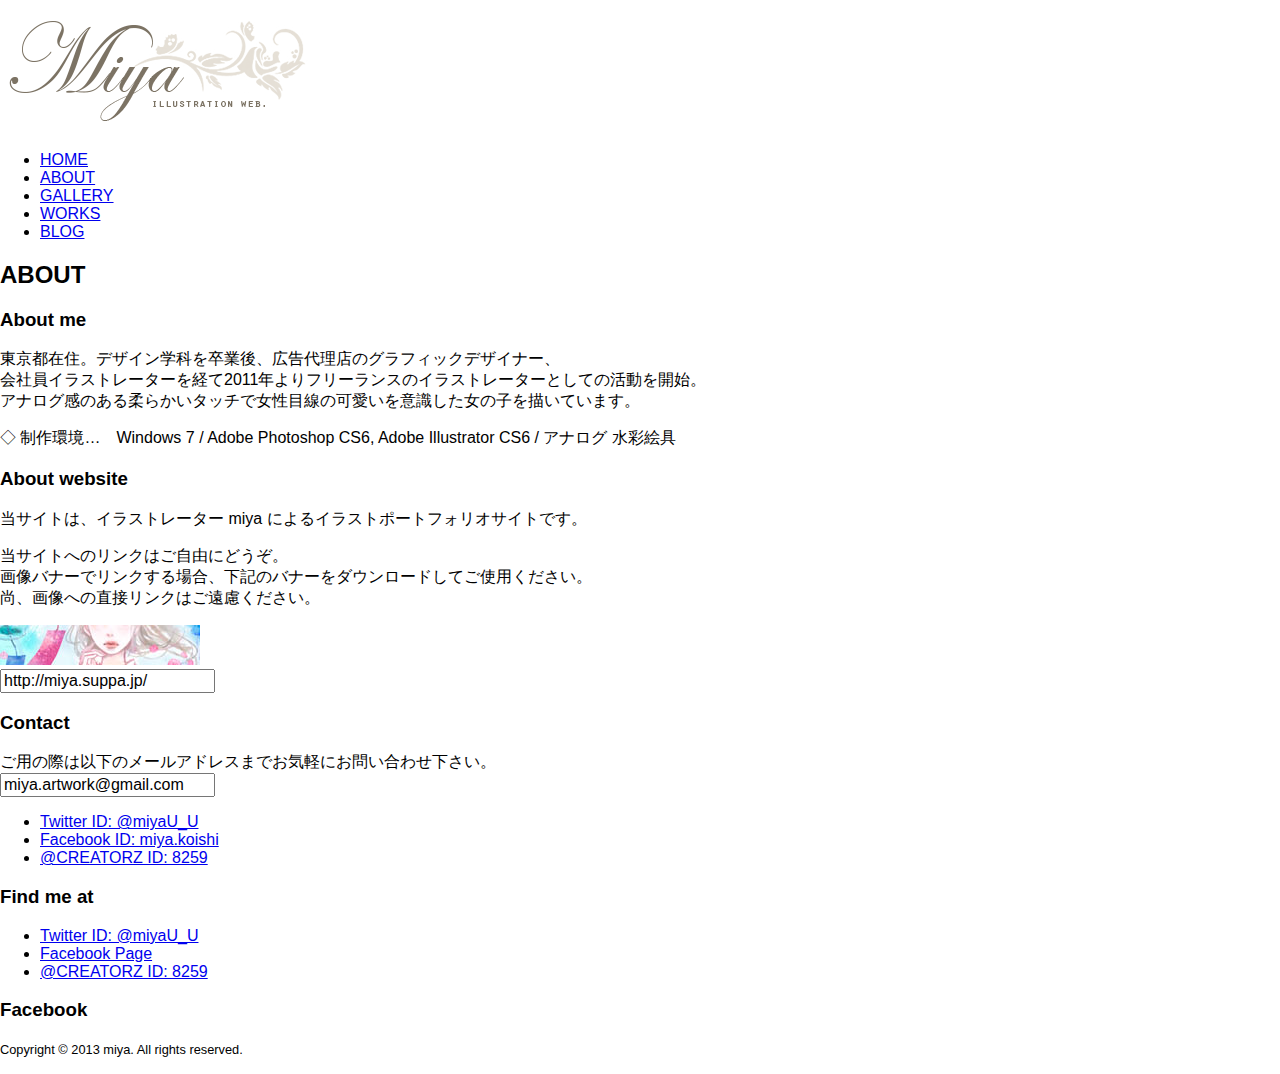
<file: src/about.html>
<!DOCTYPE html>
<html lang="ja">
	<head>
		<meta charset="UTF-8">
		<title>ABOUT | miya illustration web.</title>
		<meta name="author" content="© 2013 miya.">
		<meta name="description" content="イラストレーターmiyaによるイラストポートフォリオサイト。">
		<meta name="keywords" content="イラストレーター,ガールズイラスト,かわいい,おしゃれ">
		<meta name="viewport" content="width=device-width,initial-scale=1.0,maximum-scale=1.0,user-scalable=no">
		<meta name="format-detection" content="telephone=no">
		<link rel="stylesheet" href="./css/import.css">
	</head>
	<body>

		<header class="header">
			<div class="outline">
				<div class="header-wrapper">
					<h1 class="logo">
						<a href="index.html"><img src="images/logo.png" width="320" height="100" alt="miya illustlation web."></a>
					</h1><!-- / .logo -->

					<nav class="globalnav">
						<ul>
							<li><a href="index.html">HOME</a></li>
							<li class="active"><a href="about.html">ABOUT</a></li>
							<li><a href="gallery.html">GALLERY</a></li>
							<li><a href="works.html">WORKS</a></li>
							<li><a href="http://miya-info.tumblr.com/" target="_blank">BLOG</a></li>
						</ul>
					</nav><!-- / .globalnav -->
				</div>
			</div><!-- / .outline -->
		</header><!-- / .header -->

		<div class="outline outline-primary">

			<article class="contents">
				<h2 class="headline-primary">ABOUT</h2>

				<section class="contents-section">
					<h3 class="headline-normal">About me</h3>
					<div class="bodytext">
						<p>
							東京都在住。デザイン学科を卒業後、広告代理店のグラフィックデザイナー、<br>
							会社員イラストレーターを経て2011年よりフリーランスのイラストレーターとしての活動を開始。<br>
							アナログ感のある柔らかいタッチで女性目線の可愛いを意識した女の子を描いています。
						</p>
						<p>◇ 制作環境…　Windows 7 / Adobe Photoshop CS6, Adobe Illustrator CS6 / アナログ 水彩絵具</p>
					</div>
				</section><!-- / .contents-section -->

				<section class="contents-section">
					<h3 class="headline-normal">About website</h3>
					<div class="bodytext">
						<p>当サイトは、イラストレーター miya によるイラストポートフォリオサイトです。</p>
						<p>
							当サイトへのリンクはご自由にどうぞ。<br>
							画像バナーでリンクする場合、下記のバナーをダウンロードしてご使用ください。<br>
							尚、画像への直接リンクはご遠慮ください。
						</p>
						<p>
							<img src="images/banner.jpg" width="200" height="40" alt="miya illustration web."><br>
							<input type="text" value="http://miya.suppa.jp/" onclick="this.select()">
						</p>
					</div>
				</section><!-- / .contents-section -->

				<section class="contents-section">
					<h3 class="headline-normal">Contact</h3>
					<div class="bodytext">
						<p>
							ご用の際は以下のメールアドレスまでお気軽にお問い合わせ下さい。<br>
							<input type="text" value="miya.artwork@gmail.com" onclick="this.select()">
						</p>
						<ul class="social">
							<li class="twitter"><a href="https://twitter.com/miyaU_U" target="_blank">Twitter ID: @miyaU_U</a></li>
							<li class="facebook"><a href="https://www.facebook.com/miya.koishi" target="_blank">Facebook ID: miya.koishi</a></li>
							<li class="creatorz"><a href="http://www.creatorz.jp/shop/creator_index.php?creator_id=8259" target="_blank">@CREATORZ ID: 8259</a></li>
						</ul>
					</div>
				</section><!-- / .contens-section -->
			</article><!-- / .contents -->

		</div><!-- / .outline-primary -->

		<footer class="footer">
			<div class="outline">
				<div class="footer-wrapper">
					<section class="footer-section find-me">
						<h3 class="footer-headline">Find me at</h3>
						<ul class="social">
							<li class="twitter"><a href="https://twitter.com/miyaU_U" target="_blank">Twitter ID: @miyaU_U</a></li>
							<li class="facebook"><a href="https://www.facebook.com/miya.artwork" target="_blank">Facebook Page</a></li>
							<li class="creatorz"><a href="http://www.creatorz.jp/shop/creator_index.php?creator_id=8259" target="_blank">@CREATORZ ID: 8259</a></li>
						</ul>
					</section><!-- / .footer-section -->

					<section class="footer-section social-content">
						<h3 class="footer-headline">Facebook</h3>
						<div class="fb-like-box" data-href="https://www.facebook.com/miya.artwork" data-width="400" data-height="240" data-colorscheme="light" data-show-faces="false" data-header="true" data-stream="true" data-show-border="true"></div>
					</section><!-- / .footer-section -->
				</div>
			</div><!-- / .outline -->

			<p class="copyright">
				<small>Copyright &copy; 2013 miya. All rights reserved.</small>
			</p><!-- / .copyright -->
		</footer><!-- / .footer -->

		<script src="js/lib/jquery.min.js"></script>
		<script src="js/common.js"></script>

	</body>
</html>
</file>
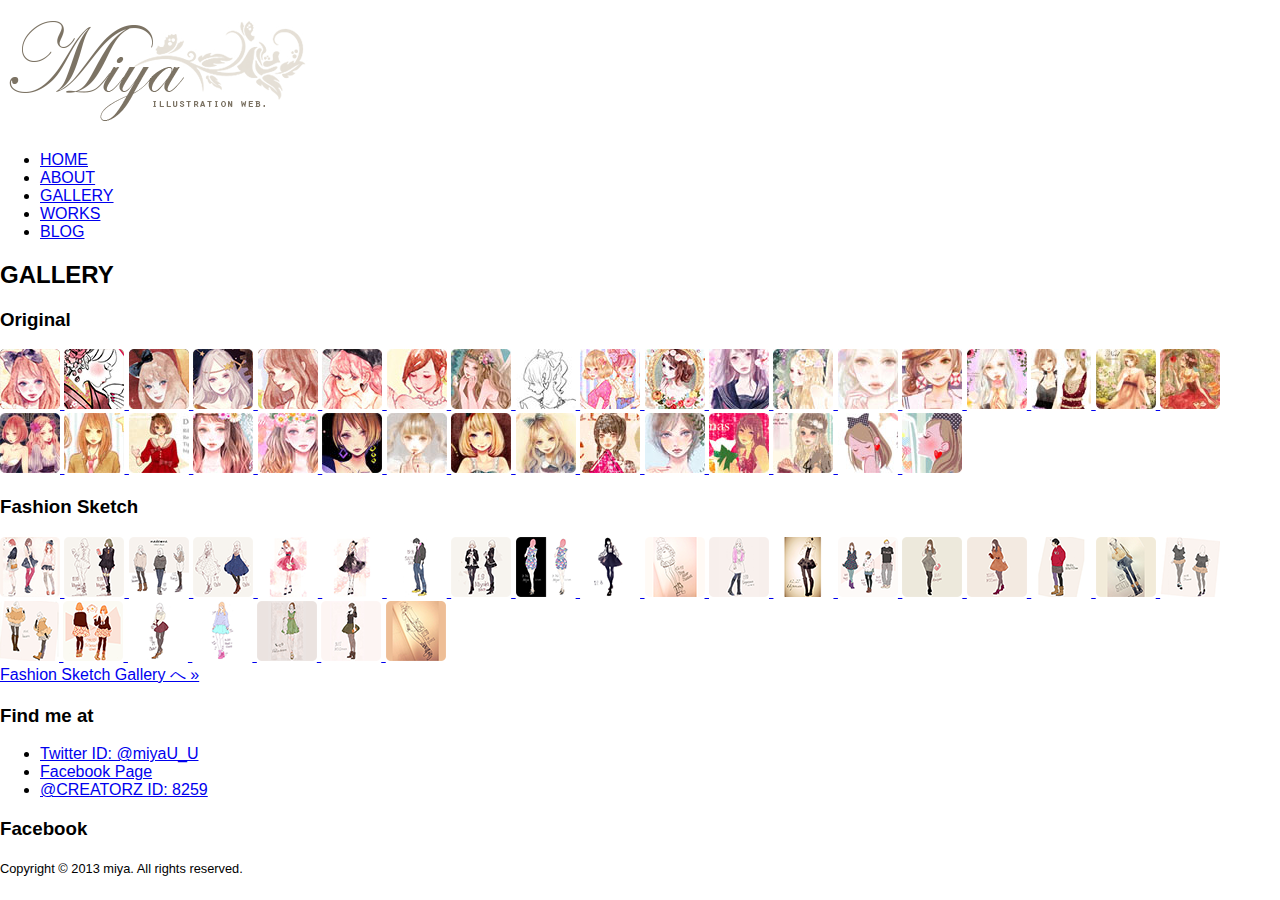
<file: src/gallery.html>
<!DOCTYPE html>
<html lang="ja">
	<head>
		<meta charset="UTF-8">
		<title>GALLERY | miya illustration web.</title>
		<meta name="author" content="© 2013 miya.">
		<meta name="description" content="イラストレーターmiyaによるイラストポートフォリオサイト。">
		<meta name="keywords" content="イラストレーター,ガールズイラスト,かわいい,おしゃれ">
		<meta name="viewport" content="width=device-width,initial-scale=1.0,maximum-scale=1.0,user-scalable=no">
		<meta name="format-detection" content="telephone=no">
		<link rel="stylesheet" href="css/import.css">
		<link rel="stylesheet" href="css/jquery.fs.boxer.css">
	</head>
	<body>

		<header class="header">
			<div class="outline">
				<div class="header-wrapper">
					<h1 class="logo">
						<a href="index.html"><img src="images/logo.png" width="320" height="100" alt="miya illustlation web."></a>
					</h1><!-- / .logo -->

					<nav class="globalnav">
						<ul>
							<li><a href="index.html">HOME</a></li>
							<li><a href="about.html">ABOUT</a></li>
							<li class="active"><a href="gallery.html">GALLERY</a></li>
							<li><a href="works.html">WORKS</a></li>
							<li><a href="http://miya-info.tumblr.com/" target="_blank">BLOG</a></li>
						</ul>
					</nav><!-- / .globalnav -->
				</div>
			</div><!-- / .outline -->
		</header><!-- / .header -->

		<div class="outline outline-primary">

			<article class="contents">
				<h2 class="headline headline-primary">GALLERY</h2>

				<section class="contents-section">
					<h3 class="headline headline-normal">Original</h3>
					<div class="galleries clearfix">
						<a href="images/gallery/original/37.jpg" class="boxer boxer-default" rel="original" title="ジグソーパズルイラスト ファンタジックアート「アリス　イン　スイーツランド」" data-link="http://miya-info.tumblr.com/post/69964811182">
							<img alt="" src="images/gallery/original/thumbnail/37.jpg">
						</a>
						<a href="images/gallery/original/36.jpg" class="boxer boxer-default" rel="original">
							<img alt="" src="images/gallery/original/thumbnail/36.jpg">
						</a>
						<a href="images/gallery/original/35.jpg" class="boxer boxer-default" rel="original">
							<img alt="" src="images/gallery/original/thumbnail/35.jpg">
						</a>
						<a href="images/gallery/original/34.jpg" class="boxer boxer-default" rel="original">
							<img alt="" src="images/gallery/original/thumbnail/34.jpg">
						</a>
						<a href="images/gallery/original/33.jpg" class="boxer boxer-default" rel="original" title="「理想の恋愛関係」書籍表紙" data-link="http://www.berrys-cafe.jp/pc/static/news/1311/bunko/index.html#01">
							<img alt="" src="images/gallery/original/thumbnail/33.jpg">
						</a>
						<a href="images/gallery/original/32.jpg" class="boxer boxer-default" rel="original">
							<img alt="" src="images/gallery/original/thumbnail/32.jpg">
						</a>
						<a href="images/gallery/original/31.jpg" class="boxer boxer-default" rel="original" title="友人ブライダルイラスト">
							<img alt="" src="images/gallery/original/thumbnail/31.jpg">
						</a>
						<a href="images/gallery/original/30.jpg" class="boxer boxer-default" rel="original">
							<img alt="" src="images/gallery/original/thumbnail/30.jpg">
						</a>
						<a href="images/gallery/original/29.jpg" class="boxer boxer-default" rel="original">
							<img alt="" src="images/gallery/original/thumbnail/29.jpg">
						</a>
						<a href="images/gallery/original/26.jpg" class="boxer boxer-default" rel="original">
							<img alt="" src="images/gallery/original/thumbnail/26.jpg">
						</a>
						<a href="images/gallery/original/25.jpg" class="boxer boxer-default" rel="original">
							<img alt="" src="images/gallery/original/thumbnail/25.jpg">
						</a>
						<a href="images/gallery/original/24.jpg" class="boxer boxer-default" rel="original">
							<img alt="" src="images/gallery/original/thumbnail/24.jpg">
						</a>
						<a href="images/gallery/original/23.jpg" class="boxer boxer-default" rel="original">
							<img alt="" src="images/gallery/original/thumbnail/23.jpg">
						</a>
						<a href="images/gallery/original/22.jpg" class="boxer boxer-default" rel="original">
							<img alt="" src="images/gallery/original/thumbnail/22.jpg">
						</a>
						<a href="images/gallery/original/21.jpg" class="boxer boxer-default" rel="original">
							<img alt="" src="images/gallery/original/thumbnail/21.jpg">
						</a>
						<a href="images/gallery/original/20.jpg" class="boxer boxer-default" rel="original">
							<img alt="" src="images/gallery/original/thumbnail/20.jpg">
						</a>
						<a href="images/gallery/original/19.jpg" class="boxer boxer-default" rel="original" title="「すぐに作れるCOS衣装　コスプレ衣装製作BOOK」" data-link="http://book.nihonvogue.co.jp/search/searchDetail.do?screenType=5&productId=35990">
							<img alt="" src="images/gallery/original/thumbnail/19.jpg">
						</a>
						<a href="images/gallery/original/18.jpg" class="boxer boxer-default" rel="original">
							<img alt="" src="images/gallery/original/thumbnail/18.jpg">
						</a>
						<a href="images/gallery/original/17.jpg" class="boxer boxer-default" rel="original">
							<img alt="" src="images/gallery/original/thumbnail/17.jpg">
						</a>
						<a href="images/gallery/original/16.jpg" class="boxer boxer-default" rel="original">
							<img alt="" src="images/gallery/original/thumbnail/16.jpg">
						</a>
						<a href="images/gallery/original/15.jpg" class="boxer boxer-default" rel="original">
							<img alt="" src="images/gallery/original/thumbnail/15.jpg">
						</a>
						<a href="images/gallery/original/14.jpg" class="boxer boxer-default" rel="original">
							<img alt="" src="images/gallery/original/thumbnail/14.jpg">
						</a>
						<a href="images/gallery/original/12.jpg" class="boxer boxer-default" rel="original">
							<img alt="" src="images/gallery/original/thumbnail/12.jpg">
						</a>
						<a href="images/gallery/original/11.jpg" class="boxer boxer-default" rel="original">
							<img alt="" src="images/gallery/original/thumbnail/11.jpg">
						</a>
						<a href="images/gallery/original/10.jpg" class="boxer boxer-default" rel="original">
							<img alt="" src="images/gallery/original/thumbnail/10.jpg">
						</a>
						<a href="images/gallery/original/9.jpg" class="boxer boxer-default" rel="original">
							<img alt="" src="images/gallery/original/thumbnail/9.jpg">
						</a>
						<a href="images/gallery/original/8.jpg" class="boxer boxer-default" rel="original">
							<img alt="" src="images/gallery/original/thumbnail/8.jpg">
						</a>
						<a href="images/gallery/original/7.jpg" class="boxer boxer-default" rel="original">
							<img alt="" src="images/gallery/original/thumbnail/7.jpg">
						</a>
						<a href="images/gallery/original/6.jpg" class="boxer boxer-default" rel="original">
							<img alt="" src="images/gallery/original/thumbnail/6.jpg">
						</a>
						<a href="images/gallery/original/5.jpg" class="boxer boxer-default" rel="original">
							<img alt="" src="images/gallery/original/thumbnail/5.jpg">
						</a>
						<a href="images/gallery/original/4.jpg" class="boxer boxer-default" rel="original">
							<img alt="" src="images/gallery/original/thumbnail/4.jpg">
						</a>
						<a href="images/gallery/original/3.jpg" class="boxer boxer-default" rel="original">
							<img alt="" src="images/gallery/original/thumbnail/3.jpg">
						</a>
						<a href="images/gallery/original/2.jpg" class="boxer boxer-default" rel="original">
							<img alt="" src="images/gallery/original/thumbnail/2.jpg">
						</a>
						<a href="images/gallery/original/1.jpg" class="boxer boxer-default" rel="original">
							<img alt="" src="images/gallery/original/thumbnail/1.jpg">
						</a>
					</div>
				</section><!-- / .contents-section -->

				<section class="contents-section">
					<h3 class="headline headline-normal">Fashion Sketch</h3>
					<div class="galleries clearfix">
						<a href="images/gallery/fashion/26.jpg" class="boxer boxer-fashion" rel="fashion" title="more..." data-link="http://miya-artwork.tumblr.com/post/67324042105">
							<img alt="" src="images/gallery/fashion/thumbnail/26.png">
						</a>
						<a href="images/gallery/fashion/25.jpg" class="boxer boxer-fashion" rel="fashion" title="more..." data-link="http://miya-artwork.tumblr.com/post/67742321753">
							<img alt="" src="images/gallery/fashion/thumbnail/25.png">
						</a>
						<a href="images/gallery/fashion/24.jpg" class="boxer boxer-fashion" rel="fashion" title="more..." data-link="http://miya-artwork.tumblr.com/post/74265774656">
							<img alt="" src="images/gallery/fashion/thumbnail/24.png">
						</a>
						<a href="images/gallery/fashion/23.jpg" class="boxer boxer-fashion" rel="fashion" title="more..." data-link="http://miya-artwork.tumblr.com/post/72751593617">
							<img alt="" src="images/gallery/fashion/thumbnail/23.png">
						</a>
						<a href="images/gallery/fashion/22.jpg" class="boxer boxer-fashion" rel="fashion" title="more..." data-link="http://miya-artwork.tumblr.com/post/66763065319">
							<img alt="" src="images/gallery/fashion/thumbnail/22.png">
						</a>
						<a href="images/gallery/fashion/21.jpg" class="boxer boxer-fashion" rel="fashion" title="more..." data-link="http://miya-artwork.tumblr.com/post/66265096836">
							<img alt="" src="images/gallery/fashion/thumbnail/21.png">
						</a>
						<a href="images/gallery/fashion/20.jpg" class="boxer boxer-fashion" rel="fashion" title="more..." data-link="http://miya-artwork.tumblr.com/post/68866928317">
							<img alt="" src="images/gallery/fashion/thumbnail/20.png">
						</a>
						<a href="images/gallery/fashion/19.jpg" class="boxer boxer-fashion" rel="fashion" title="more..." data-link="http://miya-artwork.tumblr.com/post/72843842954">
							<img alt="" src="images/gallery/fashion/thumbnail/19.png">
						</a>
						<a href="images/gallery/fashion/18.jpg" class="boxer boxer-fashion" rel="fashion" title="more..." data-link="http://miya-artwork.tumblr.com/post/74345526657">
							<img alt="" src="images/gallery/fashion/thumbnail/18.png">
						</a>
						<a href="images/gallery/fashion/17.jpg" class="boxer boxer-fashion" rel="fashion" title="more..." data-link="http://miya-artwork.tumblr.com/post/69364462543/2">
							<img alt="" src="images/gallery/fashion/thumbnail/17.png">
						</a>
						<a href="images/gallery/fashion/16.jpg" class="boxer boxer-fashion" rel="fashion" title="more..." data-link="http://miya-artwork.tumblr.com/post/70570239072">
							<img alt="" src="images/gallery/fashion/thumbnail/16.png">
						</a>
						<a href="images/gallery/fashion/15.jpg" class="boxer boxer-fashion" rel="fashion" title="more..." data-link="http://miya-artwork.tumblr.com/post/74346087770">
							<img alt="" src="images/gallery/fashion/thumbnail/15.png">
						</a>
						<a href="images/gallery/fashion/14.jpg" class="boxer boxer-fashion" rel="fashion" title="more..." data-link="http://miya-artwork.tumblr.com/post/71503262904">
							<img alt="" src="images/gallery/fashion/thumbnail/14.png">
						</a>
						<a href="images/gallery/fashion/13.png" class="boxer boxer-fashion" rel="fashion" title="more..." data-link="http://miya-artwork.tumblr.com/post/64377157564/designer">
							<img alt="" src="images/gallery/fashion/thumbnail/13.png">
						</a>
						<a href="images/gallery/fashion/12.png" class="boxer boxer-fashion" rel="fashion" title="more..." data-link="http://miya-artwork.tumblr.com/post/65324982638">
							<img alt="" src="images/gallery/fashion/thumbnail/12.png">
						</a>
						<a href="images/gallery/fashion/11.png" class="boxer boxer-fashion" rel="fashion" title="more..." data-link="http://miya-artwork.tumblr.com/post/65303014372">
							<img alt="" src="images/gallery/fashion/thumbnail/11.png">
						</a>
						<a href="images/gallery/fashion/10.jpg" class="boxer boxer-fashion" rel="fashion" title="more..." data-link="http://miya-artwork.tumblr.com/post/60741243426">
							<img alt="" src="images/gallery/fashion/thumbnail/10.png">
						</a>
						<a href="images/gallery/fashion/9.jpg" class="boxer boxer-fashion" rel="fashion" title="more..." data-link="http://miya-artwork.tumblr.com/post/74047450835">
							<img alt="" src="images/gallery/fashion/thumbnail/9.png">
						</a>
						<a href="images/gallery/fashion/8.png" class="boxer boxer-fashion" rel="fashion" title="more..." data-link="http://miya-artwork.tumblr.com/post/60741340310">
							<img alt="" src="images/gallery/fashion/thumbnail/8.png">
						</a>
						<a href="images/gallery/fashion/7.jpg" class="boxer boxer-fashion" rel="fashion" title="more..." data-link="http://miya-artwork.tumblr.com/post/60741232022">
							<img alt="" src="images/gallery/fashion/thumbnail/7.png">
						</a>
						<a href="images/gallery/fashion/6.png" class="boxer boxer-fashion" rel="fashion" title="more..." data-link="http://miya-artwork.tumblr.com/post/64287549503">
							<img alt="" src="images/gallery/fashion/thumbnail/6.png">
						</a>
						<a href="images/gallery/fashion/5.jpg" class="boxer boxer-fashion" rel="fashion" title="more..." data-link="http://miya-artwork.tumblr.com/post/71310897308">
							<img alt="" src="images/gallery/fashion/thumbnail/5.png">
						</a>
						<a href="images/gallery/fashion/4.jpg" class="boxer boxer-fashion" rel="fashion" title="more..." data-link="http://miya-artwork.tumblr.com/post/60832631030">
							<img alt="" src="images/gallery/fashion/thumbnail/4.png">
						</a>
						<a href="images/gallery/fashion/3.png" class="boxer boxer-fashion" rel="fashion" title="more..." data-link="http://miya-artwork.tumblr.com/post/60915560004">
							<img alt="" src="images/gallery/fashion/thumbnail/3.png">
						</a>
						<a href="images/gallery/fashion/2.jpg" class="boxer boxer-fashion" rel="fashion" title="more..." data-link="http://miya-artwork.tumblr.com/post/63722052570/autumn">
							<img alt="" src="images/gallery/fashion/thumbnail/2.png">
						</a>
						<a href="images/gallery/fashion/1.jpg" class="boxer boxer-fashion" rel="fashion" title="more..." data-link="http://miya-artwork.tumblr.com/post/71293506559/fur-gloves">
							<img alt="" src="images/gallery/fashion/thumbnail/1.png">
						</a>
						<div class="galleries-more"><a href="http://miya-artwork.tumblr.com/" target="_blank">Fashion Sketch Gallery へ&nbsp;&raquo;</a></div>
					</div>

				</section><!-- / .contents-section -->
			</article><!-- / .contents -->

		</div><!-- / .outline-primary -->

		<footer class="footer">
			<div class="outline">
				<div class="footer-wrapper">
					<section class="footer-section find-me">
						<h3 class="footer-headline">Find me at</h3>
						<ul class="social">
							<li class="twitter"><a href="https://twitter.com/miyaU_U" target="_blank">Twitter ID: @miyaU_U</a></li>
							<li class="facebook"><a href="https://www.facebook.com/miya.artwork" target="_blank">Facebook Page</a></li>
							<li class="creatorz"><a href="http://www.creatorz.jp/shop/creator_index.php?creator_id=8259" target="_blank">@CREATORZ ID: 8259</a></li>
						</ul>
					</section><!-- / .footer-section -->

					<section class="footer-section social-content">
						<h3 class="footer-headline">Facebook</h3>
						<div class="fb-like-box" data-href="https://www.facebook.com/miya.artwork" data-width="400" data-height="240" data-colorscheme="light" data-show-faces="false" data-header="true" data-stream="true" data-show-border="true"></div>
					</section><!-- / .footer-section -->
				</div>
			</div><!-- / .outline -->

			<p class="copyright">
				<small>Copyright &copy; 2013 miya. All rights reserved.</small>
			</p><!-- / .copyright -->
		</footer><!-- / .footer -->

		<script src="js/lib/jquery.min.js"></script>
		<script src="js/lib/jquery.fs.boxer.min.js"></script>
		<script src="js/common.js"></script>
		<script src="js/gallery.js"></script>

	</body>
</html>
</file>
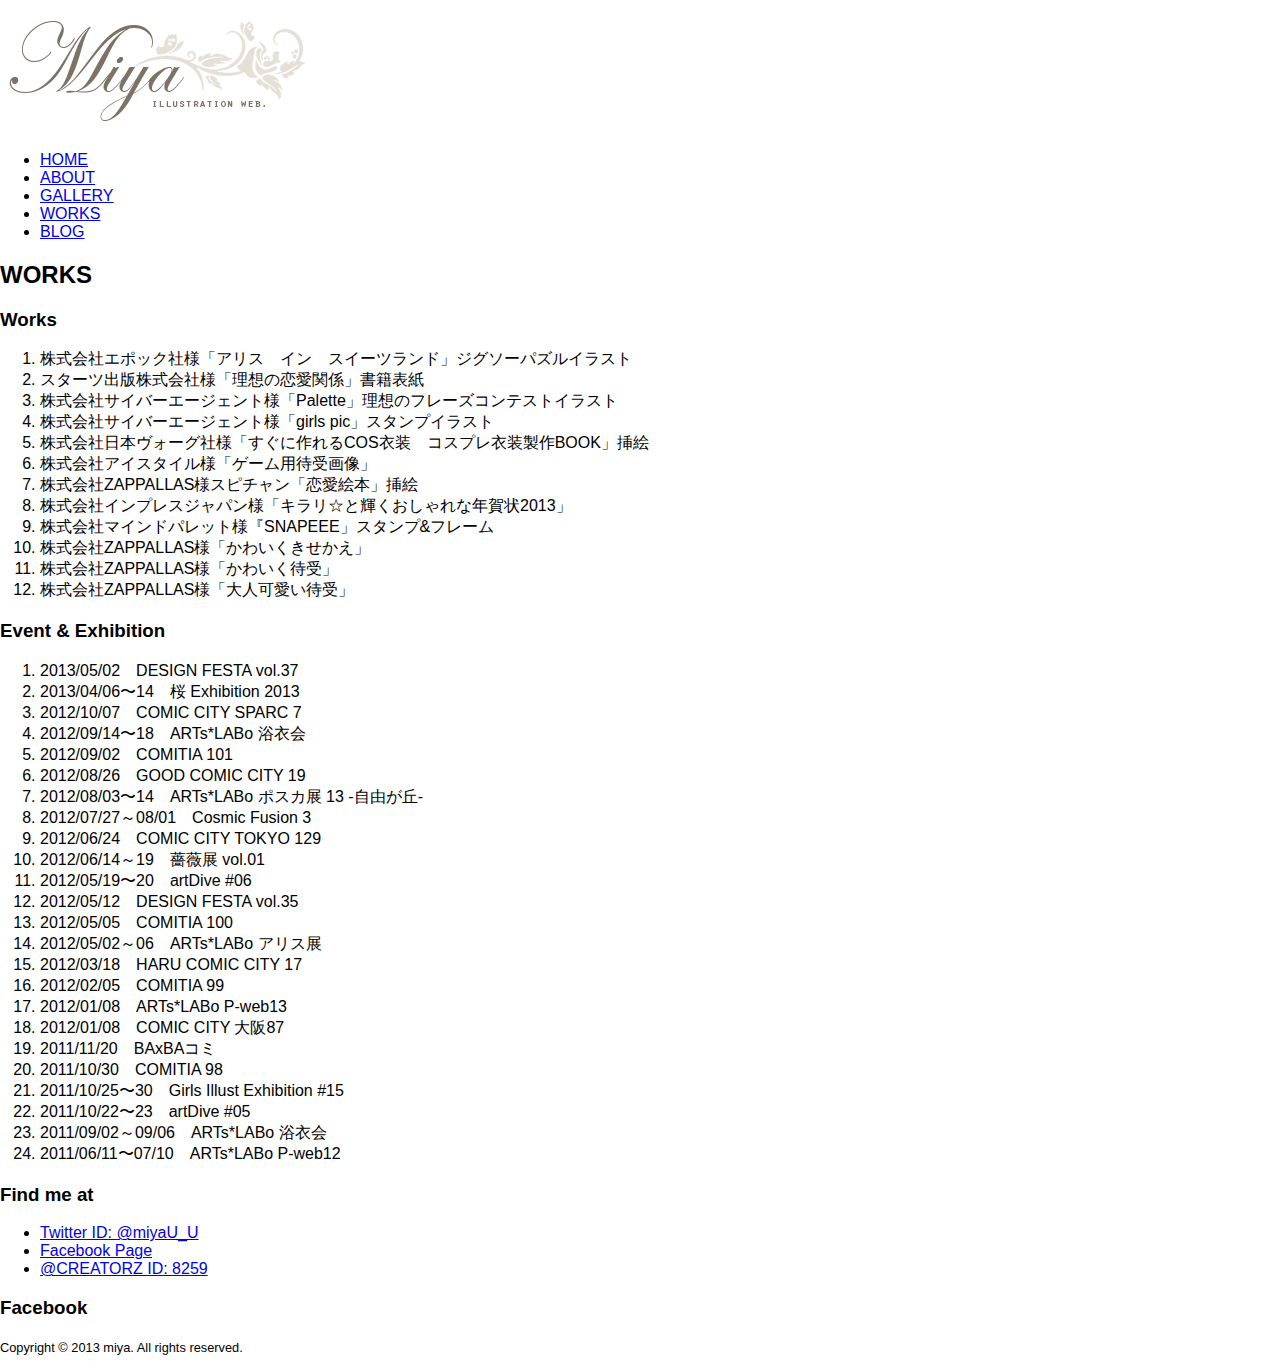
<file: src/works.html>
<!DOCTYPE html>
<html lang="ja">
	<head>
		<meta charset="UTF-8">
		<title>WORKS | miya illustration web.</title>
		<meta name="author" content="© 2013 miya.">
		<meta name="description" content="イラストレーターmiyaによるイラストポートフォリオサイト。">
		<meta name="keywords" content="イラストレーター,ガールズイラスト,かわいい,おしゃれ">
		<meta name="viewport" content="width=device-width,initial-scale=1.0,maximum-scale=1.0,user-scalable=no">
		<meta name="format-detection" content="telephone=no">
		<link rel="stylesheet" href="./css/import.css">
	</head>
	<body>

		<header class="header">
			<div class="outline">
				<div class="header-wrapper">
					<h1 class="logo">
						<a href="index.html"><img src="images/logo.png" width="320" height="100" alt="miya illustlation web."></a>
					</h1><!-- / .logo -->

					<nav class="globalnav">
						<ul>
							<li><a href="index.html">HOME</a></li>
							<li><a href="about.html">ABOUT</a></li>
							<li><a href="gallery.html">GALLERY</a></li>
							<li class="active"><a href="works.html">WORKS</a></li>
							<li><a href="http://miya-info.tumblr.com/" target="_blank">BLOG</a></li>
						</ul>
					</nav><!-- / .globalnav -->
				</div>
			</div><!-- / .outline -->
		</header><!-- / .header -->

		<div class="outline outline-primary">

			<article class="contents">
				<h2 class="headline-primary">WORKS</h2>

				<section class="contents-section">
					<h3 class="headline-normal">Works</h3>
					<div class="bodytext">
						<ol>
							<li>株式会社エポック社様「アリス　イン　スイーツランド」ジグソーパズルイラスト</li>
							<li>スターツ出版株式会社様「理想の恋愛関係」書籍表紙</li>
							<li>株式会社サイバーエージェント様「Palette」理想のフレーズコンテストイラスト</li>
							<li>株式会社サイバーエージェント様「girls pic」スタンプイラスト</li>
							<li>株式会社日本ヴォーグ社様「すぐに作れるCOS衣装　コスプレ衣装製作BOOK」挿絵</li>
							<li>株式会社アイスタイル様「ゲーム用待受画像」</li>
							<li>株式会社ZAPPALLAS様スピチャン「恋愛絵本」挿絵</li>
							<li>株式会社インプレスジャパン様「キラリ☆と輝くおしゃれな年賀状2013」</li>
							<li>株式会社マインドパレット様『SNAPEEE」スタンプ&フレーム</li>
							<li>株式会社ZAPPALLAS様「かわいくきせかえ」</li>
							<li>株式会社ZAPPALLAS様「かわいく待受」</li>
							<li>株式会社ZAPPALLAS様「大人可愛い待受」</li>
						</ol>
					</div>
				</section><!-- / .section -->

				<section class="contents-section">
					<h3 class="headline-normal">Event &amp; Exhibition</h3>
					<div class="bodytext">
						<ol>
							<li>2013/05/02　DESIGN FESTA vol.37</li>
							<li>2013/04/06〜14　桜 Exhibition 2013</li>
							<li>2012/10/07　COMIC CITY SPARC 7</li>
							<li>2012/09/14〜18　ARTs*LABo 浴衣会</li>
							<li>2012/09/02　COMITIA 101</li>
							<li>2012/08/26　GOOD COMIC CITY 19</li>
							<li>2012/08/03〜14　ARTs*LABo ポスカ展 13 -自由が丘-</li>
							<li>2012/07/27～08/01　Cosmic Fusion 3</li>
							<li>2012/06/24　COMIC CITY TOKYO 129</li>
							<li>2012/06/14～19　薔薇展 vol.01</li>
							<li>2012/05/19〜20　artDive #06</li>
							<li>2012/05/12　DESIGN FESTA vol.35</li>
							<li>2012/05/05　COMITIA 100</li>
							<li>2012/05/02～06　ARTs*LABo アリス展</li>
							<li>2012/03/18　HARU COMIC CITY 17</li>
							<li>2012/02/05　COMITIA 99</li>
							<li>2012/01/08　ARTs*LABo P-web13</li>
							<li>2012/01/08　COMIC CITY 大阪87</li>
							<li>2011/11/20　BAxBAコミ</li>
							<li>2011/10/30　COMITIA 98</li>
							<li>2011/10/25〜30　Girls Illust Exhibition #15</li>
							<li>2011/10/22〜23　artDive #05</li>
							<li>2011/09/02～09/06　ARTs*LABo 浴衣会</li>
							<li>2011/06/11〜07/10　ARTs*LABo P-web12</li>
						</ol>
					</div>
				</section><!-- / .contents-section -->
			</article><!-- / .contents -->

		</div><!-- / .outline-primary -->

		<footer class="footer">
			<div class="outline">
				<div class="footer-wrapper">
					<section class="footer-section find-me">
						<h3 class="footer-headline">Find me at</h3>
						<ul class="social">
							<li class="twitter"><a href="https://twitter.com/miyaU_U" target="_blank">Twitter ID: @miyaU_U</a></li>
							<li class="facebook"><a href="https://www.facebook.com/miya.artwork" target="_blank">Facebook Page</a></li>
							<li class="creatorz"><a href="http://www.creatorz.jp/shop/creator_index.php?creator_id=8259" target="_blank">@CREATORZ ID: 8259</a></li>
						</ul>
					</section><!-- / .footer-section -->

					<section class="footer-section social-content">
						<h3 class="footer-headline">Facebook</h3>
						<div class="fb-like-box" data-href="https://www.facebook.com/miya.artwork" data-width="400" data-height="240" data-colorscheme="light" data-show-faces="false" data-header="true" data-stream="true" data-show-border="true"></div>
					</section><!-- / .footer-section -->
				</div>
			</div><!-- / .outline -->

			<p class="copyright">
				<small>Copyright &copy; 2013 miya. All rights reserved.</small>
			</p><!-- / .copyright -->
		</footer><!-- / .footer -->

		<script src="js/lib/jquery.min.js"></script>
		<script src="js/common.js"></script>

	</body>
</html>
</file>
<file: src/css/import.css>
@import "normalize.css"
</file>
